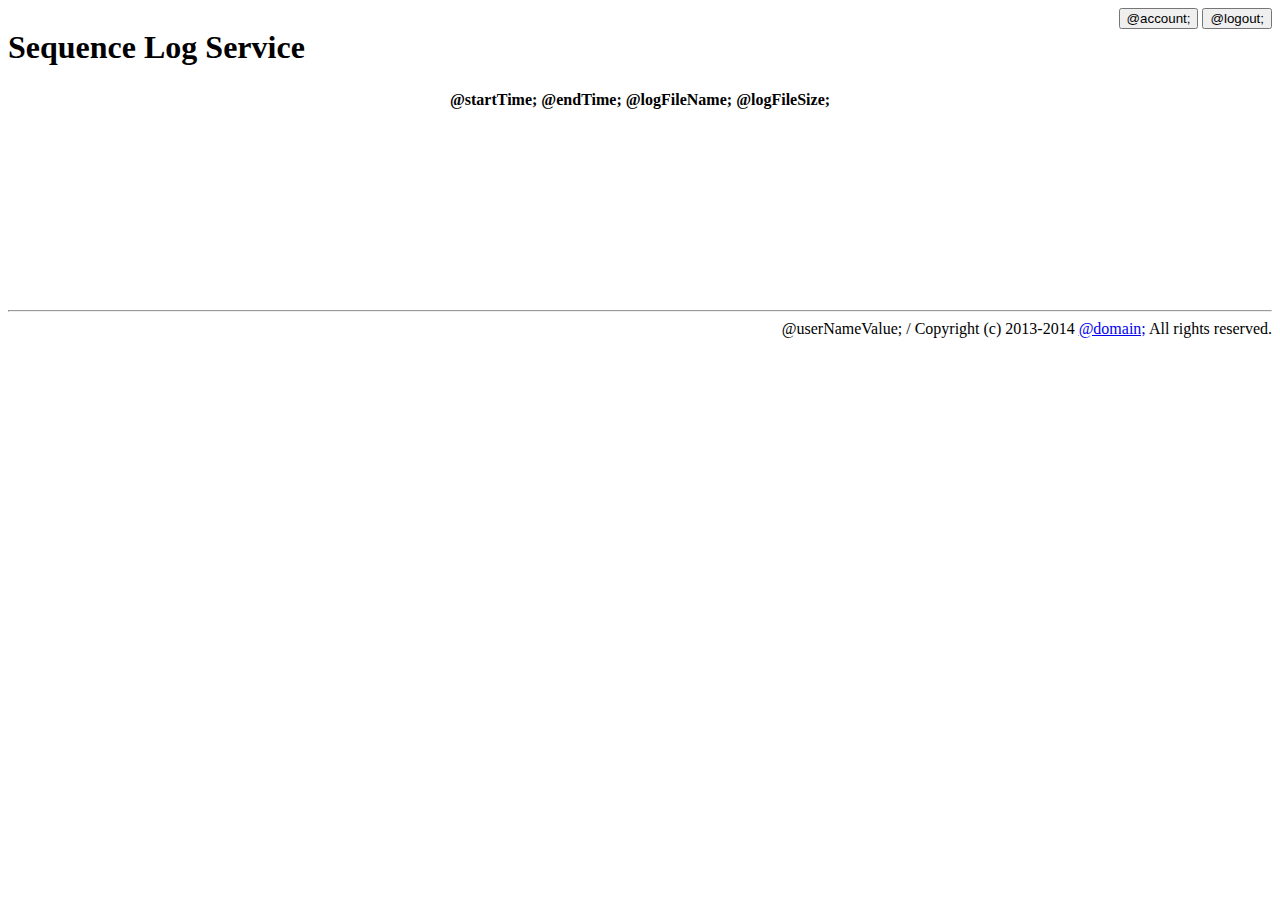
<file: src/SequenceLogService/SequenceLogServiceWeb/index.html>
<!DOCTYPE html>
<head>
<meta charset="UTF-8">
<link rel="shortcut icon" href="http://@domain;/images/SequenceLogService.ico">
<title>Sequence Log Service</title>
<link type="text/css" rel="stylesheet" href="SequenceLogService.pcss" media="screen" />
<script type="text/javascript" src="//ajax.googleapis.com/ajax/libs/jquery/1.7.2/jquery.min.js"></script>
<script type="text/javascript" src="//@domain;/js/jquery.mousewheel-3.0.6.pack.js"></script>
<script type="text/javascript" src="//@domain;/js/slog.service.js"></script>
<script type="text/javascript" src="//@domain;/js/slog.utils.js"></script>
<script type="text/javascript" src="SequenceLogService.js"></script>
</head>

<body>
<div style="float:left">
    <h1>Sequence Log Service</h1>
</div>

<div style="float:right">
    <input id="account" type="button" value="@account;" />
    <input id="logout"  type="button" value="@logout;" />
</div>

<div style="clear: both"></div>

<!-- シーケンスログファイル一覧 -->
<div align="center">
    <table id="logFileList">
        <tr>
            <th>@startTime;</th>
            <th>@endTime;</th>
            <th>@logFileName;</th>
            <th>@logFileSize;</th>
        </tr>
    </table>
</div>
<br />

<!-- 受信ログ表示エリア -->
<div class="logViewFrame"><canvas class="logView" id="logView"></canvas></div>
<br />
<!--
<div class="logViewFrame"><canvas class="logView" id="logView2"></canvas></div>
<br />
-->

<!-- フッター -->
<hr />
<div align="right">
    @userNameValue; / Copyright (c) 2013-2014 <a href="http://@domain;" target="_blank">@domain;</a> All rights reserved.
</div>
</body>
</html>
</file>
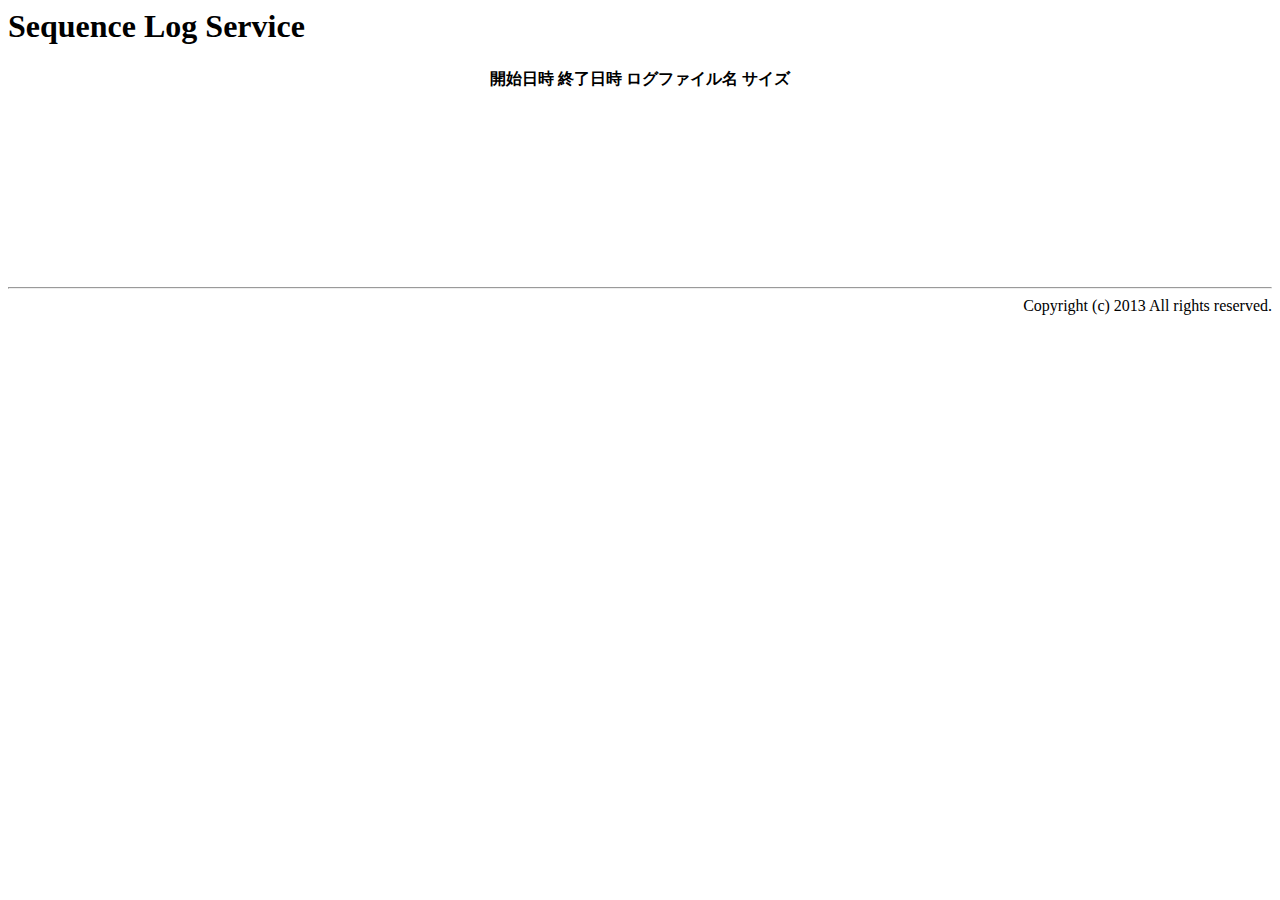
<file: src/SequenceLogService/web/index.html>
<head>
<link rel="shortcut icon" href="http://<? DOMAIN ?>/images/SequenceLogService.ico">
<title>Sequence Log Service</title>
<link type="text/css" rel="stylesheet" href="http://<? DOMAIN ?>/css/SequenceLogService.css" media="screen" />
<script type="text/javascript" src="http://ajax.googleapis.com/ajax/libs/jquery/1.7.2/jquery.min.js"></script>
<script type="text/javascript" src="http://<? DOMAIN ?>/js/SequenceLogService.js"></script>
<script type="text/javascript">
$(function()
{
    // WebSocket
    var conn = new WebSocket('ws://<? WS ?>/getLog');

    conn.onmessage = function(e)
    {
        $.sequenceLogList.onMessage(e.data);
    };
});
</script>
</head>

<body>
<h1>Sequence Log Service</h1>
<div align="center">
    <table id="sequenceLogList">
        <tr>
            <th>開始日時</th>
            <th>終了日時</th>
            <th>ログファイル名</th>
            <th>サイズ</th>
        </tr>
    </table>
</div>
<br />
<div id="logViewerFrame"><canvas id="logViewer"></canvas></div>
<br />
<hr />
<div align="right">
    Copyright (c) 2013 <a href="http://<? DOMAIN ?>" target="_blank"><? DOMAIN ?></a> All rights reserved.
</div>
</body>
</file>
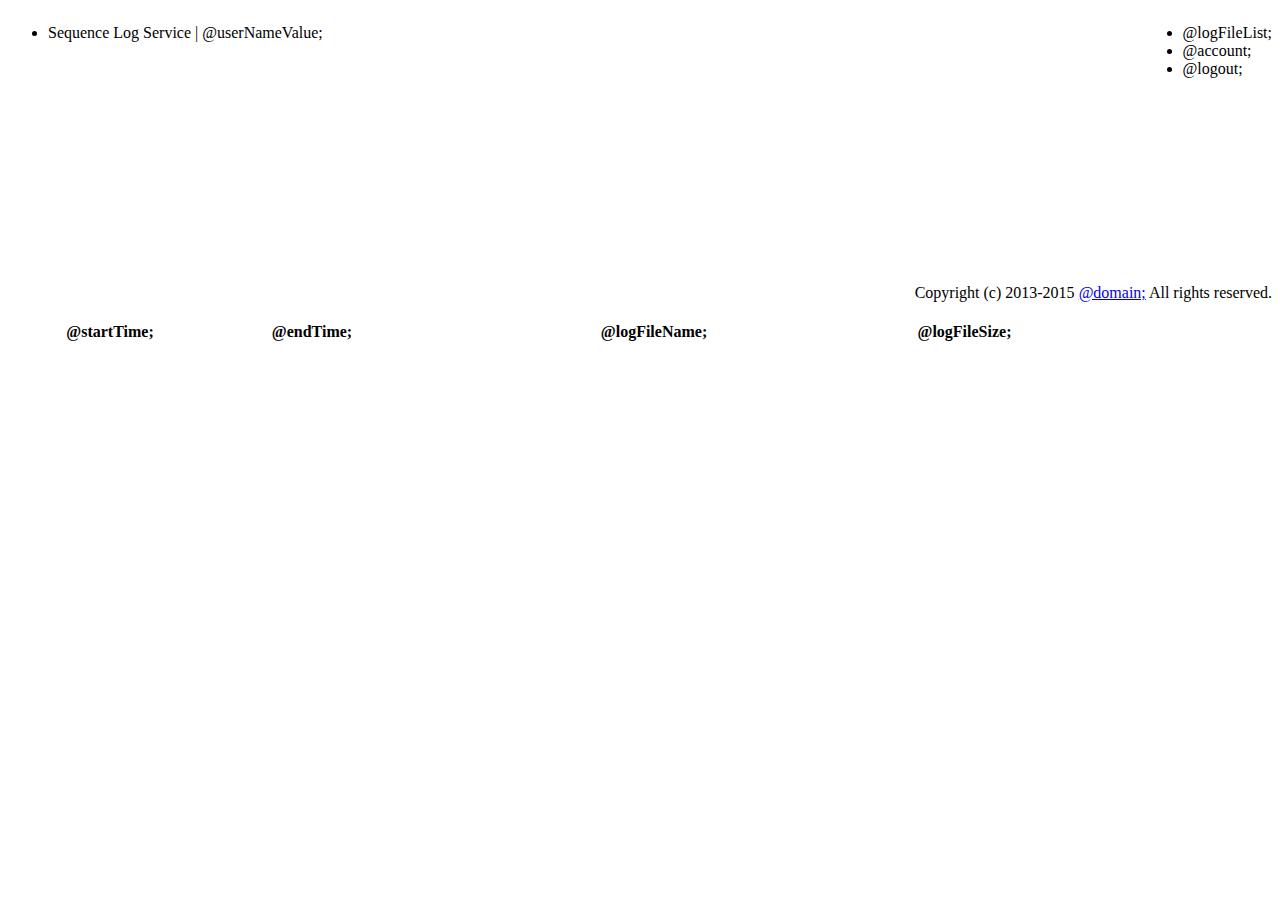
<file: src/SequenceLogService/Android/assets/web/index.html>
<!DOCTYPE html>
<head>
<meta charset="UTF-8">
<link rel="shortcut icon" href="http://@domain;/images/SequenceLogService.ico">
<title>Sequence Log Service</title>
<link type="text/css" rel="stylesheet" href="SequenceLogService.pcss" media="screen" />
<script src="https://ajax.googleapis.com/ajax/libs/jquery/2.1.3/jquery.min.js"></script>
<script src="//@domain;/js/jquery.mousewheel-3.0.6.pack.js"></script>
<script src="//@domain;/js/slog.service.js"></script>
<script src="//@domain;/js/slog-1.2.9/slog.utils.js"></script>
<script src="SequenceLogService.js"></script>
</head>

<body>
<div id="navigation">
    <div style="float: left">
        <ul>
            <li><div>Sequence Log Service | @userNameValue;</div></li>
        </ul>
    </div>
    <div style="float: right">
        <ul>
            <li><div class="naviMenu" id="showLogFileList">@logFileList;</div></li>
            <li><div class="naviMenu" id="account">@account;</div></li>
            <li><div class="naviMenu" id="logout">@logout;</div></li>
        </ul>
    </div>
    <div style="clear: both"></div>
</div>

<div id="contents">
    <br />

    <!-- 受信ログ表示エリア -->
    <div class="logViewFrame"><canvas class="logView" id="logView"></canvas></div>
    <br />
    <!--
    <div class="logViewFrame"><canvas class="logView" id="logView2"></canvas></div>
    <br />
    -->

    <div id="footerMargin"></div>
</div>

<!-- フッター -->
<div id="footer" align="right">
    Copyright (c) 2013-2015 <a href="http://@domain;" target="_blank">@domain;</a> All rights reserved.
</div>

<!-- シーケンスログファイル一覧 -->
<div id="modalPanel">&nbsp;</div>

<div id="mainPanel">
    <table id="testList">
        <col width="200">
        <col width="200">
        <col width="480">
        <col width="137">
        <tr>
            <th>@startTime;</th>
            <th>@endTime;</th>
            <th>@logFileName;</th>
            <th>@logFileSize;</th>
        </tr>
    </table>
    <div id="logFileListPanel">
        <table id="logFileList">
            <col width="200">
            <col width="200">
            <col width="480">
            <col width="120">
        </table>
    </div>
</div>

<br />
</body>
</html>
</file>
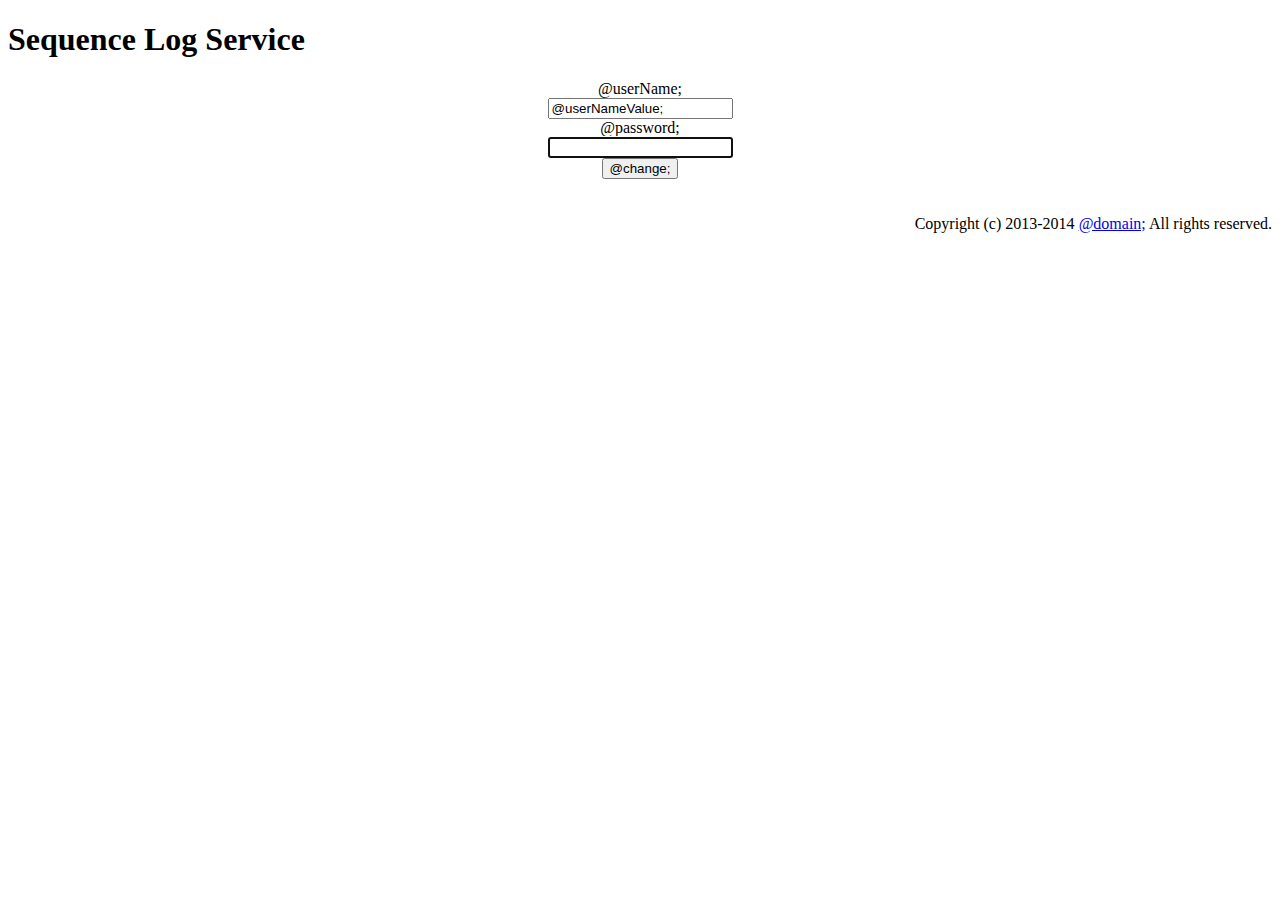
<file: src/SequenceLogService/SequenceLogServiceWeb/account.html>
<!DOCTYPE html>
<head>
<meta charset="UTF-8">
<link rel="shortcut icon" href="http://@domain;/images/SequenceLogService.ico">
<title>@account;</title>
<link type="text/css" rel="stylesheet" href="SequenceLogService.pcss" media="screen" />
<link type="text/css" rel="stylesheet" href="login.pcss" media="screen" />
<script type="text/javascript" src="//ajax.googleapis.com/ajax/libs/jquery/1.7.2/jquery.min.js"></script>
<script type="text/javascript" src="login.js"></script>
</head>

<body>
<h1>Sequence Log Service</h1>
<div align="center">
    <form method="post" class="form-container">
        <div class="form-title">@userName;</div>
        <input class="form-field" type="text" name="name" maxlength="@userNameMax;" value="@userNameValue;" @userNameProperty; /><br />

        <div class="form-title">@password;</div>
        <input class="form-field" type="password" maxlength="@passwordMax;" name="passwd" autofocus /><br />

        <div class="submit-container">
        <input type="submit" value="@change;" />
        </div>
        <div id="message"></div>
    </form>
    <br />
    <div id="waiting"></div>
</div>
<br />
<div align="right">
    Copyright (c) 2013-2014 <a href="http://@domain;" target="_blank">@domain;</a> All rights reserved.
</div>
</body>
</file>
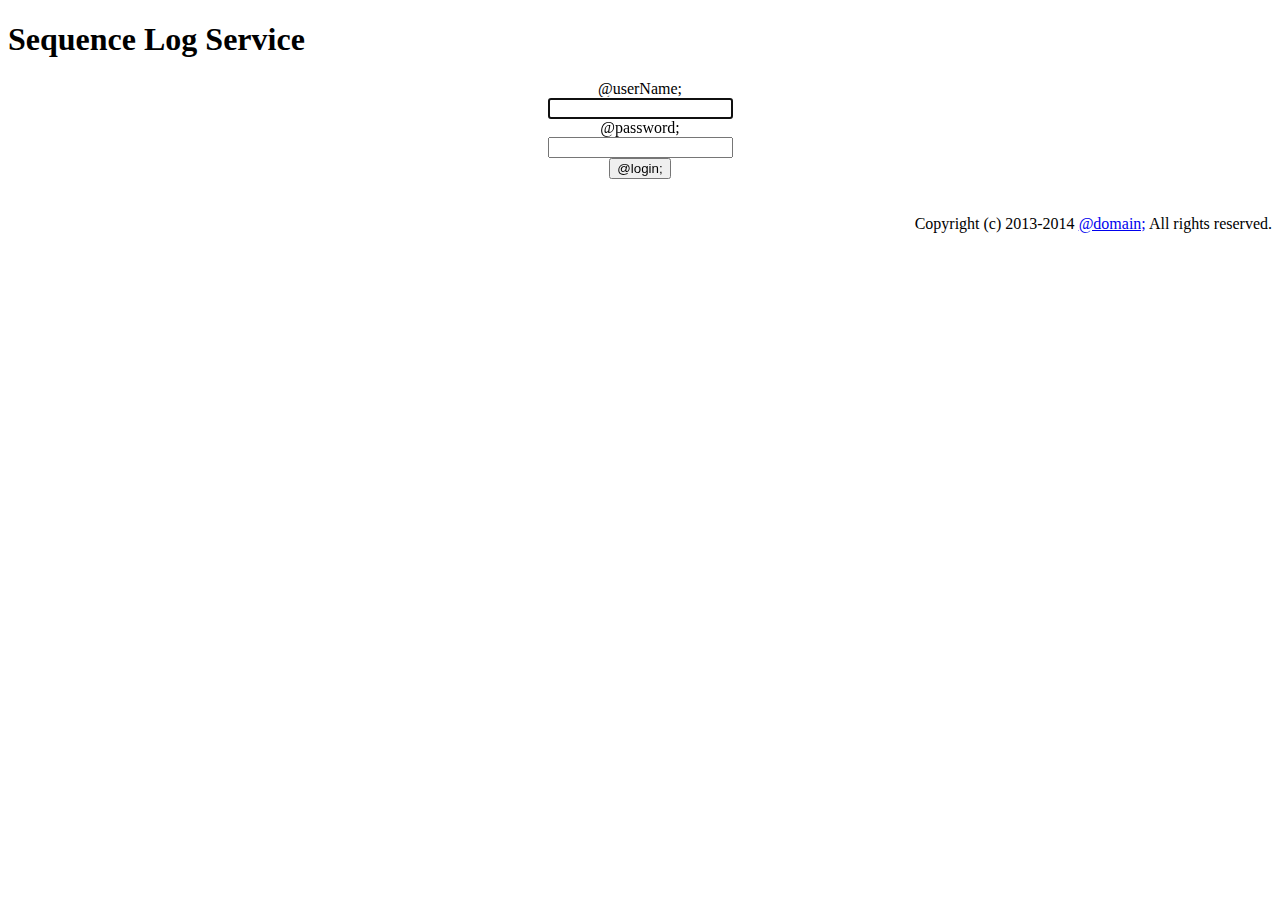
<file: src/SequenceLogService/SequenceLogServiceWeb/login.html>
<!DOCTYPE html>
<head>
<meta charset="UTF-8">
<link rel="shortcut icon" href="http://@domain;/images/SequenceLogService.ico">
<title>@login;</title>
<link type="text/css" rel="stylesheet" href="SequenceLogService.pcss" media="screen" />
<link type="text/css" rel="stylesheet" href="login.pcss" media="screen" />
<script type="text/javascript" src="//ajax.googleapis.com/ajax/libs/jquery/1.7.2/jquery.min.js"></script>
<script type="text/javascript" src="login.js"></script>
</head>

<body>
<h1>Sequence Log Service</h1>
<div align="center">
    <form method="post" class="form-container">
        <div class="form-title">@userName;</div>
        <input class="form-field" type="text" name="name" autofocus /><br />

        <div class="form-title">@password;</div>
        <input class="form-field" type="password" name="passwd" /><br />

        <div class="submit-container">
        <input type="submit" value="@login;" />
        </div>
        <div id="message"></div>
    </form>
    <br />
    <div id="waiting"></div>
</div>
<br />
<div align="right">
    Copyright (c) 2013-2014 <a href="http://@domain;" target="_blank">@domain;</a> All rights reserved.
</div>
</body>
</file>
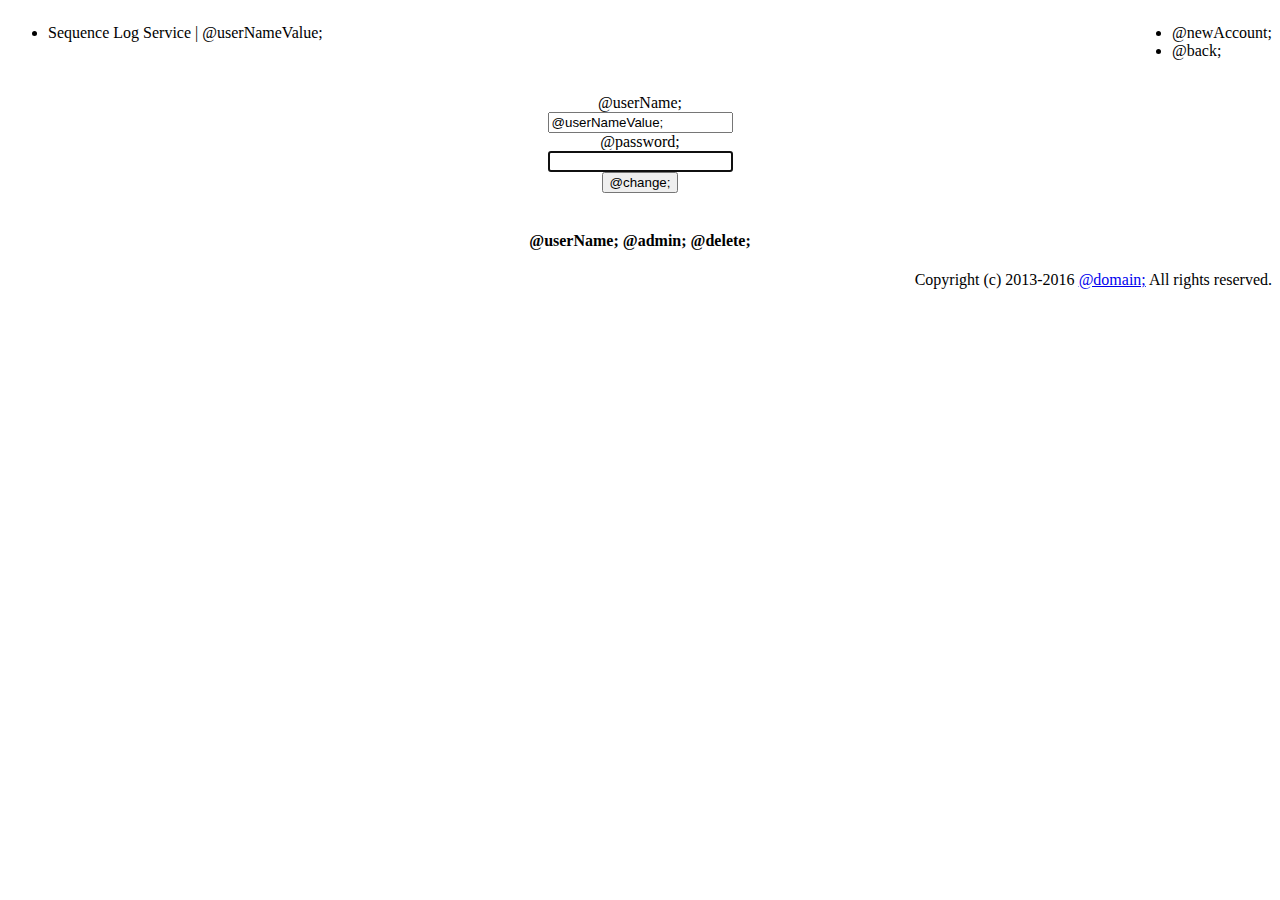
<file: src/SequenceLogService/SequenceLogServiceWeb/public/account.html>
<!DOCTYPE html>
<head>
<meta charset="UTF-8">
<link rel="shortcut icon" href="http://@domain;/images/SequenceLogService.ico">
<title>@account;</title>
<link type="text/css" rel="stylesheet" href="SequenceLogService.pcss" media="screen" />
<link type="text/css" rel="stylesheet" href="login.pcss" media="screen" />
<script src="https://ajax.googleapis.com/ajax/libs/jquery/2.1.3/jquery.min.js"></script>

<script>
$(function()
{
    function setForm(args)
    {
        var account = $.extend(
        {
            id      : -1,
            userName: '',
            admin   : '',
        }, args);

        var readonlyUserName = (account.admin !== 'Y' && account.id !== -1);

        $('#id').    val(account.id);
        $('#name').  val(account.userName);
        $('#passwd').val('');

        $('#name').attr('readonly', readonlyUserName);

        if (account.id === -1)
            $('#name').focus();
        else
            $('#passwd').focus();
    };

    $('#new_account').on('click', function()
    {
        setForm();
        $('input[type=submit]').val('@newAccount;');
    });

    $('#back').on('click', function()
    {
        history.back();
    });

    var accountList = @accountList;;
    var contents = '';

    $.each(accountList, function(i, obj)
    {
        contents = contents +
            '<tr>' +
                '<td>' + obj.userName + '</td>' +
                '<td align="center">' + obj.admin + '</td>' +
                '<td><a href="#">@delete;</a></td>' +
            '</tr>';
    });

    $('#accountList').append(contents);

    $('#accountList tr').click(function()
    {
        var i = $(this).index() - 1;
        var account = accountList[i];

        setForm(account);
        $('input[type=submit]').val('@change;');
        return false;
    });

    $('a[href=#]').click(function()
    {
        var tr = $(this).closest('tr');
        var i = tr.index() - 1;
        var id = accountList[i].id;

        $('#message').html('');
        $('#waiting').html('<img src="/wait.gif" width="24" height="24" alt="Wait..." />');

        $.ajax(
        {
            type: 'POST',
            dataType: 'json',
            data: 'id=' + id + '&phase=delete',
            timeout: 10000,

            // 通信成功時の処理
            success: function(result, textStatus, xhr)
            {
                var message = '';
                var sep = '';

                $.each(result, function(key, value)
                {
                    message += sep + value + '<br />';
                    sep = '<br />';
                });

                if (message.length == 0)
                {
                    $('#waiting').html('');
                    accountList.splice(i, 1);
                    tr.remove();
                }
                else
                {
                    $('#message').html('<br />' + message);
                    $('#waiting').html('');
                }
            },

            // 通信失敗時の処理
            error: function(xhr, textStatus, error)
            {
                $('#message').html('<br />@canNotConnect;');
                $('#waiting').html('');
            }
        });

        return false;
    });
});
</script>
</head>

<body>
<div id="navigation">
    <div style="float: left">
        <ul>
            <li><div>Sequence Log Service | @userNameValue;</div></li>
        </ul>
    </div>
    <div style="float: right">
        <ul>
            <li><div class="naviMenu" id="new_account" style="display:@displayNewAccount;">@newAccount;</div></li>
            <li><div class="naviMenu" id="back">@back;</div></li>
        </ul>
    </div>
    <div style="clear: both"></div>
</div>

<div id="contents">
    <br />
    <div align="center">
        <form method="post" class="form-container">
            <input type="hidden" name="id" id="id" />

            <div class="form-title">@userName;</div>
            <input class="form-field" type="text" name="name" id="name" maxlength="@userNameMax;" value="@userNameValue;" @userNameProperty; /><br />

            <div class="form-title">@password;</div>
            <input class="form-field" type="password" name="passwd" id="passwd" maxlength="@passwordMax;" autofocus /><br />

            <div class="submit-container">
            <input type="submit" value="@change;" />
            </div>
            <div id="message"></div>
        </form>
        <br />
        <div id="waiting"></div>
    </div>
    <br />

    <div align="center" style="display:@displayAccountList;">
        <table id="accountList">
            <tr>
                <th>@userName;</th>
                <th>@admin;</th>
                <th>@delete;</th>
            </tr>
        </table>
    </div>
    <br />

    <div id="footerMargin"></div>
</div>

<div id="footer" align="right">
    Copyright (c) 2013-2016 <a href="http://@domain;" target="_blank">@domain;</a> All rights reserved.
</div>
</body>
</file>
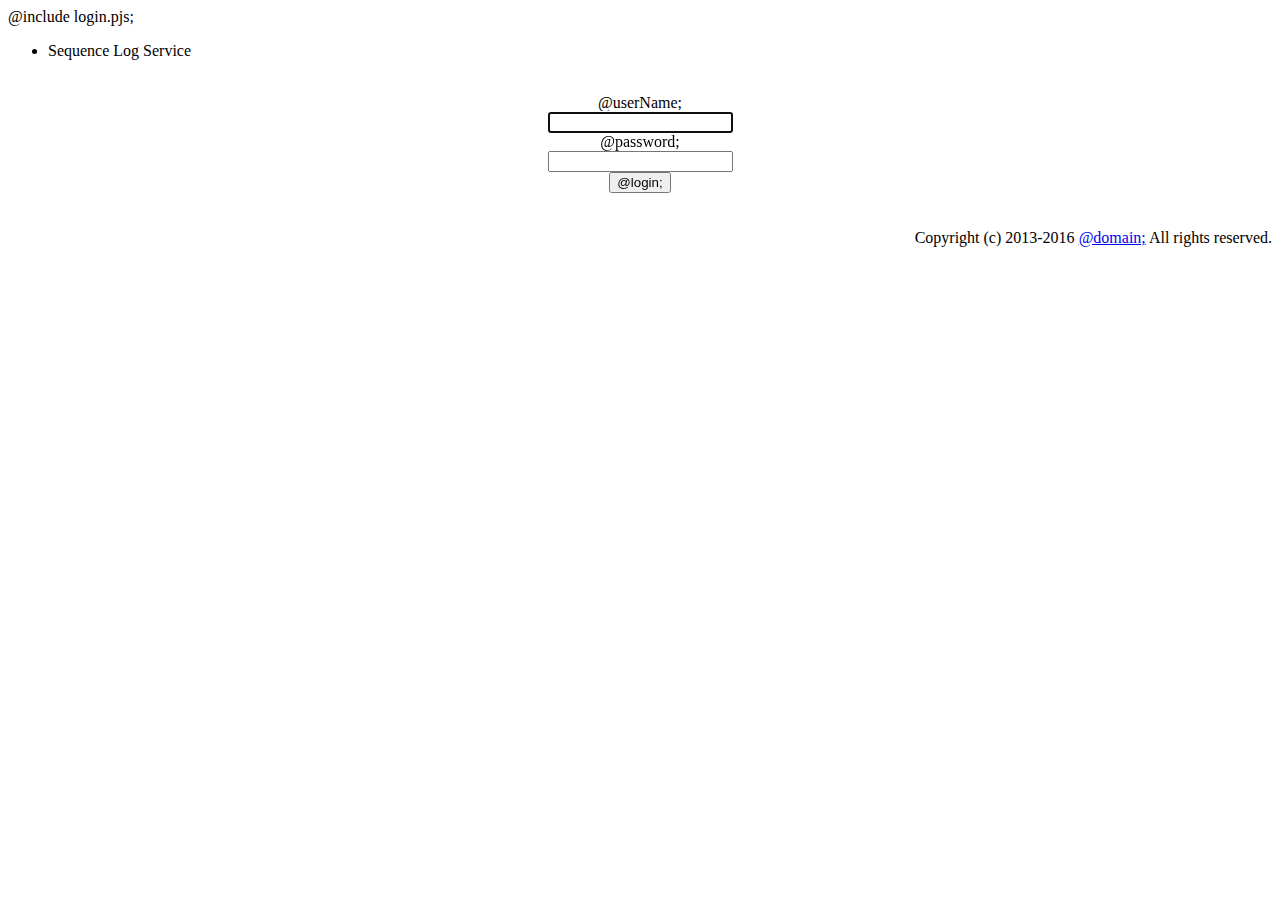
<file: src/SequenceLogService/SequenceLogServiceWeb/public/login.html>
<!DOCTYPE html>
<head>
<meta charset="UTF-8">
<link rel="shortcut icon" href="http://@domain;/images/SequenceLogService.ico">
<title>@login;</title>
<link type="text/css" rel="stylesheet" href="SequenceLogService.pcss" media="screen" />
<link type="text/css" rel="stylesheet" href="login.pcss" media="screen" />
<script src="https://ajax.googleapis.com/ajax/libs/jquery/2.1.3/jquery.min.js"></script>

@include login.pjs;
</head>

<body>
<div id="navigation">
    <div style="float: left">
        <ul>
            <li><div>Sequence Log Service</div></li>
        </ul>
    </div>
    <div style="clear: both"></div>
</div>

<div id="contents">
    <br />
    <div align="center">
        <form method="post" class="form-container">
            <div class="form-title">@userName;</div>
            <input class="form-field" type="text" name="name" autofocus /><br />

            <div class="form-title">@password;</div>
            <input class="form-field" type="password" name="passwd" /><br />

            <div class="submit-container">
            <input type="submit" value="@login;" />
            </div>
            <div id="message"></div>
        </form>
        <br />
        <div id="waiting"></div>
    </div>
    <br />
</div>

<div id="footer" align="right">
    Copyright (c) 2013-2016 <a href="http://@domain;" target="_blank">@domain;</a> All rights reserved.
</div>
</body>
</file>
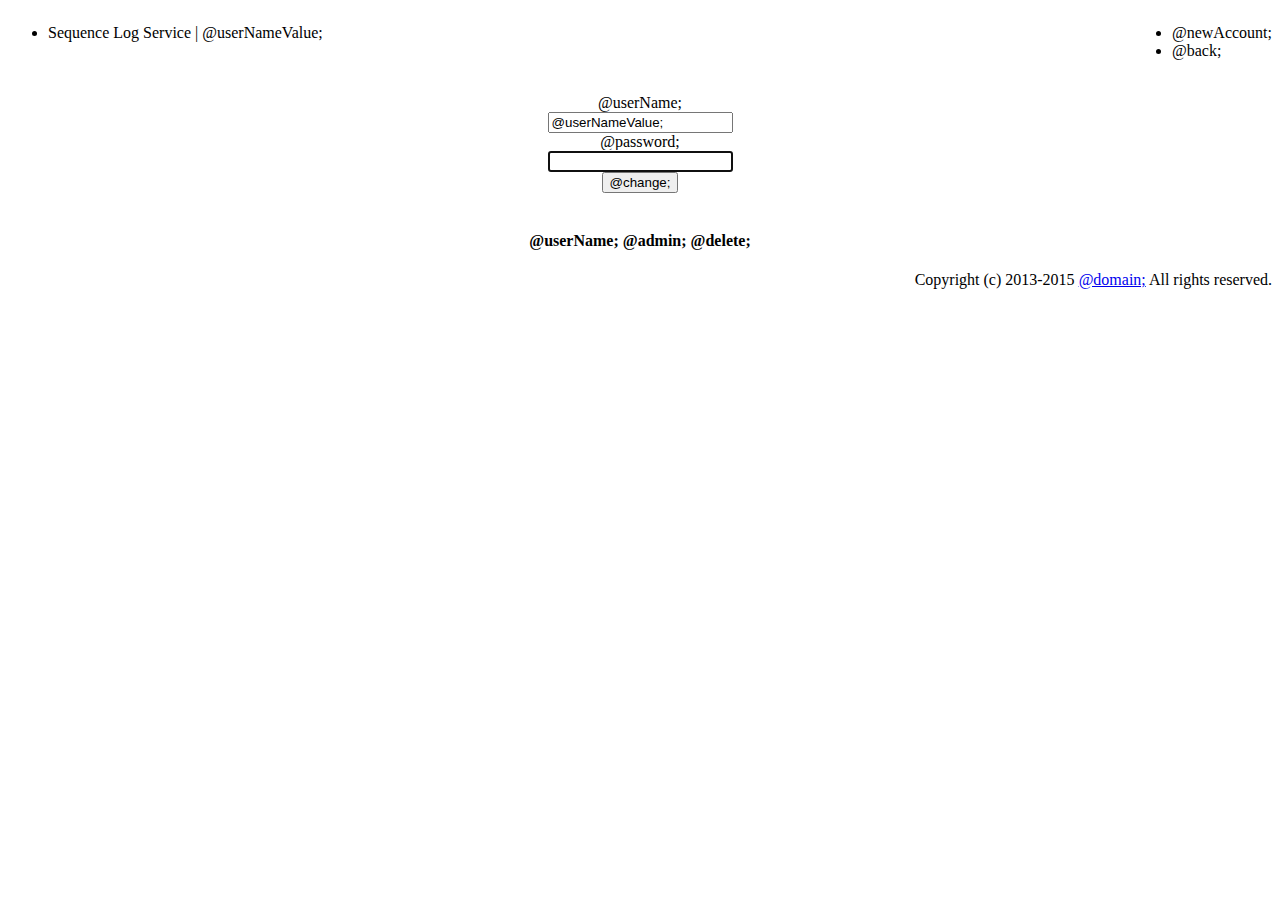
<file: src/SequenceLogService/Android/assets/web/account.html>
<!DOCTYPE html>
<head>
<meta charset="UTF-8">
<link rel="shortcut icon" href="http://@domain;/images/SequenceLogService.ico">
<title>@account;</title>
<link type="text/css" rel="stylesheet" href="SequenceLogService.pcss" media="screen" />
<link type="text/css" rel="stylesheet" href="login.pcss" media="screen" />
<script src="https://ajax.googleapis.com/ajax/libs/jquery/2.1.3/jquery.min.js"></script>

<script>
$(function()
{
    function setForm(args)
    {
        var account = $.extend(
        {
            id      : -1,
            userName: '',
            admin   : '',
        }, args);

        var readonlyUserName = (account.admin !== 'Y' && account.id !== -1);

        $('#id').    val(account.id);
        $('#name').  val(account.userName);
        $('#passwd').val('');

        $('#name').attr('readonly', readonlyUserName);

        if (account.id === -1)
            $('#name').focus();
        else
            $('#passwd').focus();
    };

    $('#new_account').on('click', function()
    {
        setForm();
        $('input[type=submit]').val('@newAccount;');
    });

    $('#back').on('click', function()
    {
        history.back();
    });

    var accountList = @accountList;;
    var contents = '';

    $.each(accountList, function(i, obj)
    {
        contents = contents +
            '<tr>' +
                '<td>' + obj.userName + '</td>' +
                '<td align="center">' + obj.admin + '</td>' +
                '<td><a href="#">@delete;</a></td>' +
            '</tr>';
    });

    $('#accountList').append(contents);

    $('#accountList tr').click(function()
    {
        var i = $(this).index() - 1;
        var account = accountList[i];

        setForm(account);
        $('input[type=submit]').val('@change;');
        return false;
    });

    $('a[href=#]').click(function()
    {
        var tr = $(this).closest('tr');
        var i = tr.index() - 1;
        var id = accountList[i].id;

        $('#message').html('');
        $('#waiting').html('<img src="/wait.gif" width="24" height="24" alt="Wait..." />');

        $.ajax(
        {
            type: 'POST',
            dataType: 'json',
            data: 'id=' + id + '&phase=delete',
            timeout: 10000,

            // 通信成功時の処理
            success: function(result, textStatus, xhr)
            {
                var message = '';
                var sep = '';

                $.each(result, function(key, value)
                {
                    message += sep + value + '<br />';
                    sep = '<br />';
                });

                if (message.length == 0)
                {
                    $('#waiting').html('');
                    accountList.splice(i, 1);
                    tr.remove();
                }
                else
                {
                    $('#message').html('<br />' + message);
                    $('#waiting').html('');
                }
            },

            // 通信失敗時の処理
            error: function(xhr, textStatus, error)
            {
                $('#message').html('<br />@canNotConnect;');
                $('#waiting').html('');
            }
        });

        return false;
    });
});
</script>
</head>

<body>
<div id="navigation">
    <div style="float: left">
        <ul>
            <li><div>Sequence Log Service | @userNameValue;</div></li>
        </ul>
    </div>
    <div style="float: right">
        <ul>
            <li><div class="naviMenu" id="new_account" style="display:@displayNewAccount;">@newAccount;</div></li>
            <li><div class="naviMenu" id="back">@back;</div></li>
        </ul>
    </div>
    <div style="clear: both"></div>
</div>

<div id="contents">
    <br />
    <div align="center">
        <form method="post" class="form-container">
            <input type="hidden" name="id" id="id" />

            <div class="form-title">@userName;</div>
            <input class="form-field" type="text" name="name" id="name" maxlength="@userNameMax;" value="@userNameValue;" @userNameProperty; /><br />

            <div class="form-title">@password;</div>
            <input class="form-field" type="password" name="passwd" id="passwd" maxlength="@passwordMax;" autofocus /><br />

            <div class="submit-container">
            <input type="submit" value="@change;" />
            </div>
            <div id="message"></div>
        </form>
        <br />
        <div id="waiting"></div>
    </div>
    <br />

    <div align="center" style="display:@displayAccountList;">
        <table id="accountList">
            <tr>
                <th>@userName;</th>
                <th>@admin;</th>
                <th>@delete;</th>
            </tr>
        </table>
    </div>
    <br />

    <div id="footerMargin"></div>
</div>

<div id="footer" align="right">
    Copyright (c) 2013-2015 <a href="http://@domain;" target="_blank">@domain;</a> All rights reserved.
</div>
</body>
</file>
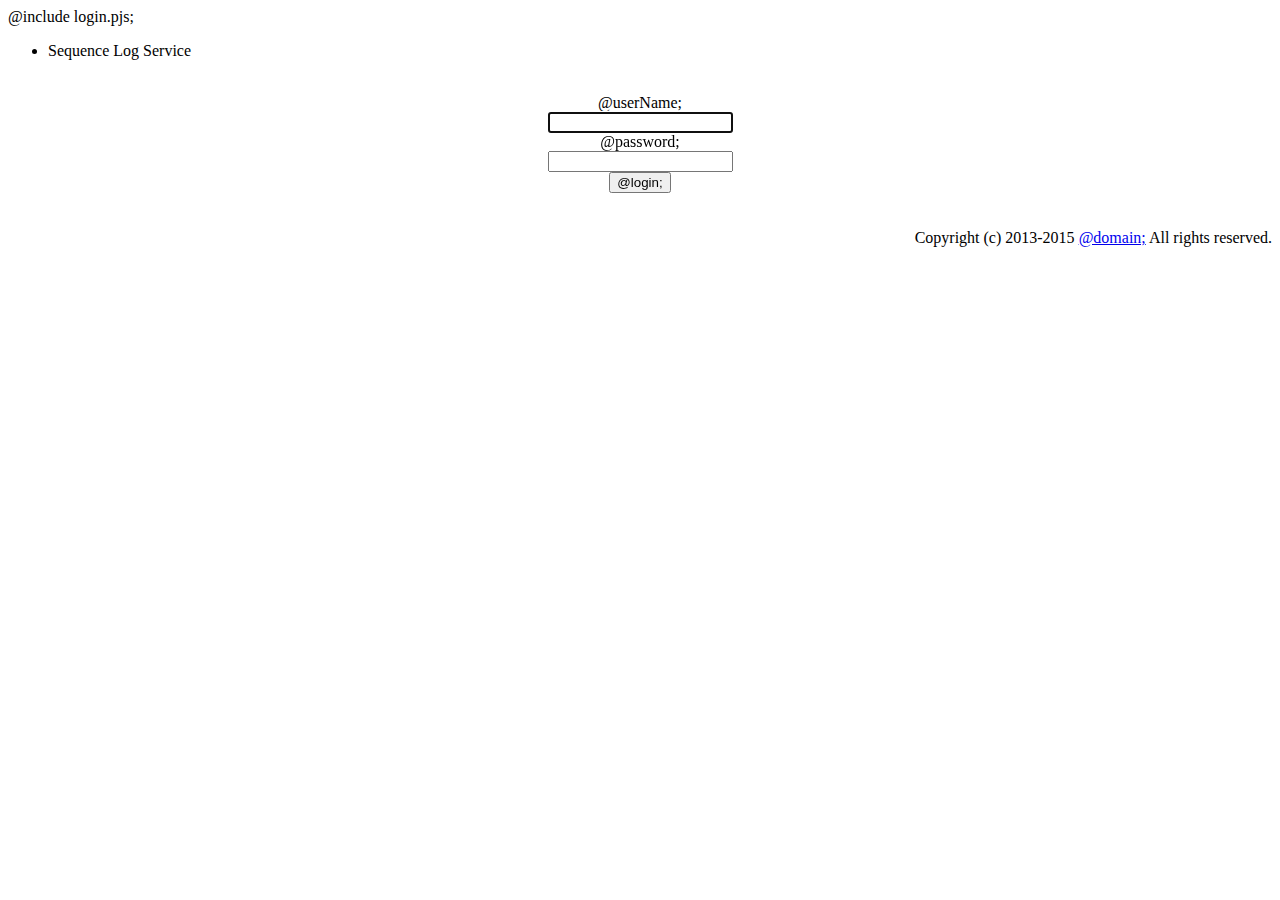
<file: src/SequenceLogService/Android/assets/web/login.html>
<!DOCTYPE html>
<head>
<meta charset="UTF-8">
<link rel="shortcut icon" href="http://@domain;/images/SequenceLogService.ico">
<title>@login;</title>
<link type="text/css" rel="stylesheet" href="SequenceLogService.pcss" media="screen" />
<link type="text/css" rel="stylesheet" href="login.pcss" media="screen" />
<script src="https://ajax.googleapis.com/ajax/libs/jquery/2.1.3/jquery.min.js"></script>

@include login.pjs;
</head>

<body>
<div id="navigation">
    <div style="float: left">
        <ul>
            <li><div>Sequence Log Service</div></li>
        </ul>
    </div>
    <div style="clear: both"></div>
</div>

<div id="contents">
    <br />
    <div align="center">
        <form method="post" class="form-container">
            <div class="form-title">@userName;</div>
            <input class="form-field" type="text" name="name" autofocus /><br />

            <div class="form-title">@password;</div>
            <input class="form-field" type="password" name="passwd" /><br />

            <div class="submit-container">
            <input type="submit" value="@login;" />
            </div>
            <div id="message"></div>
        </form>
        <br />
        <div id="waiting"></div>
    </div>
    <br />
</div>

<div id="footer" align="right">
    Copyright (c) 2013-2015 <a href="http://@domain;" target="_blank">@domain;</a> All rights reserved.
</div>
</body>
</file>
